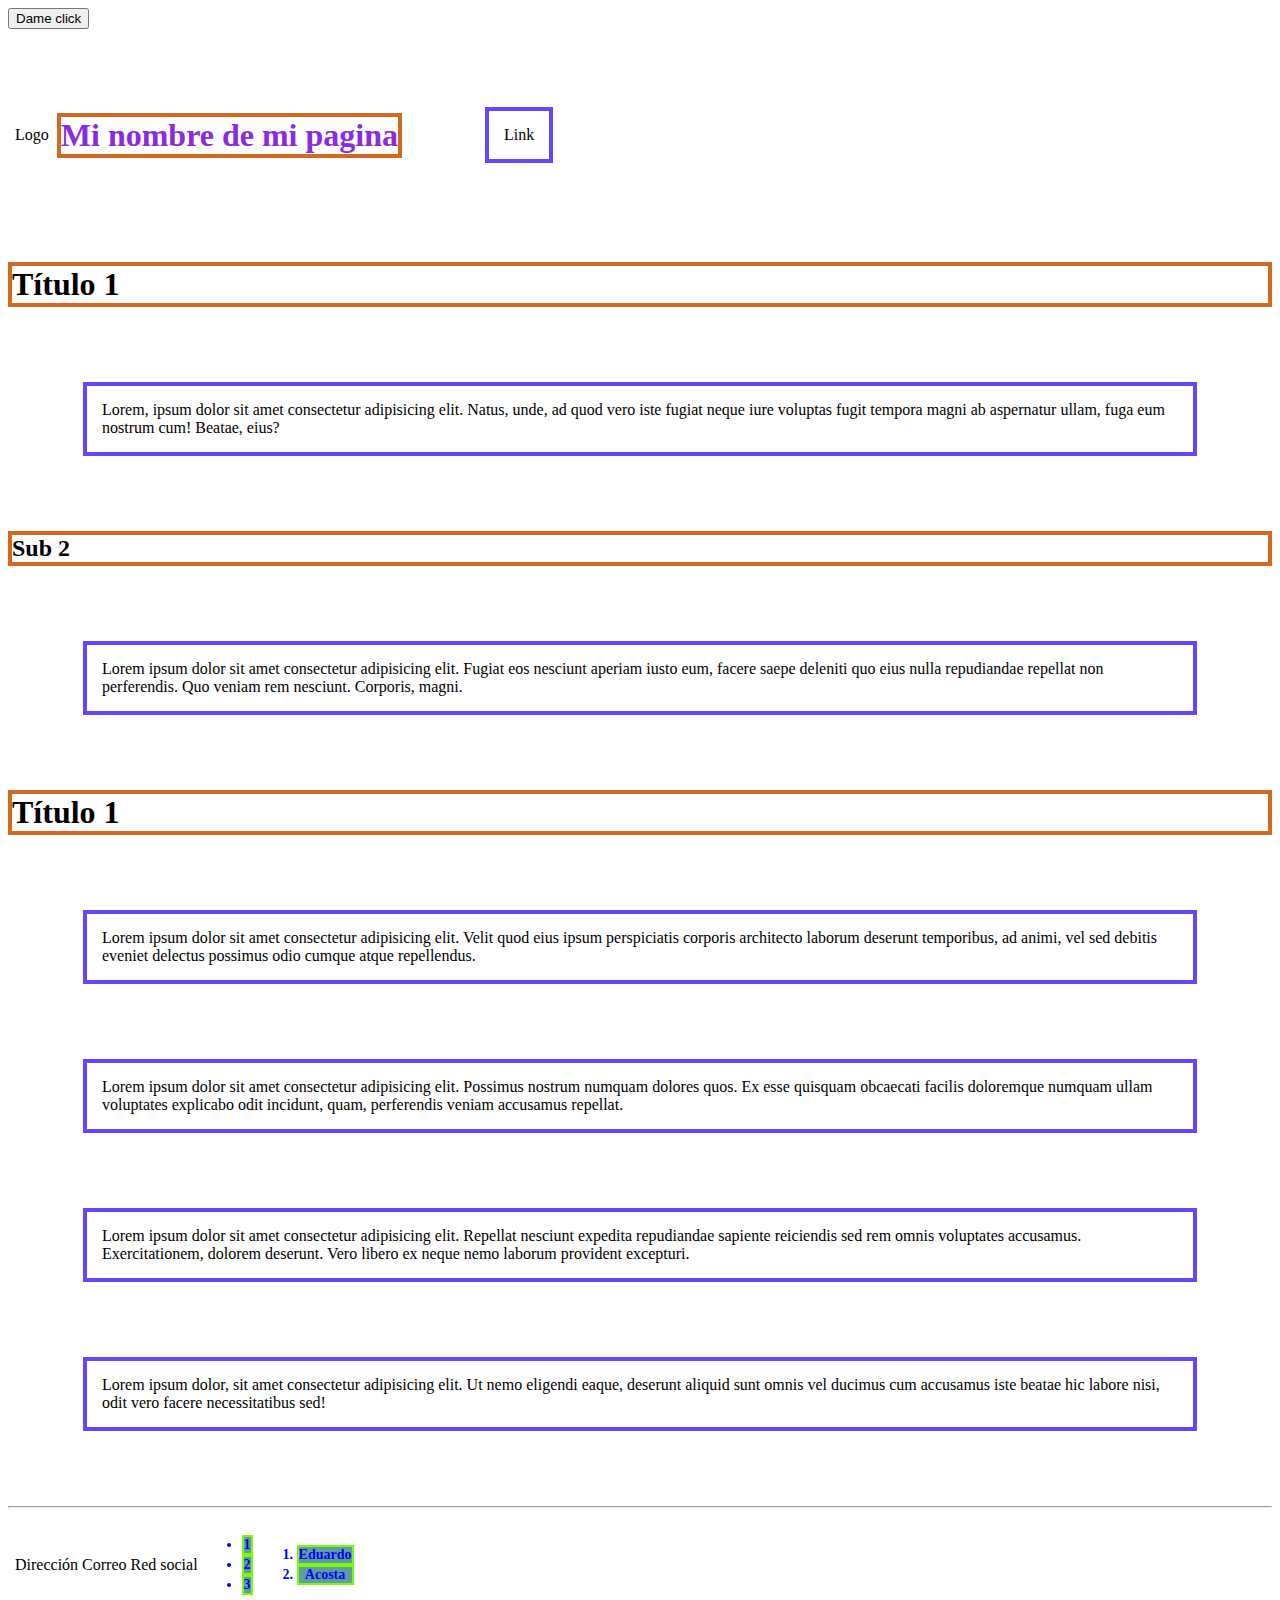
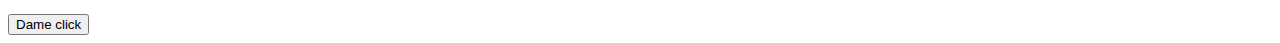
<file: 14:02:24/index.html>
<!DOCTYPE html>
<html lang="en">
<head>
        <meta charset="UTF-8">
        <meta http-equiv="X-UA-Compatible" content="IE=edge">
        <meta name="viewport" content="width=device-width, initial-scale=1.0">
        <title>ICO Básico</title>
        <link rel="stylesheet" href="estilo.css">
</head>
<script>
        alert("Alerta de furros");
</script>
<style>
        li{
                font-size: 14px;
                background-color: cadetblue;
                color: blue;
                border: solid 2px lawngreen;
        }
</style>
<body>
        <button onclick="saludar()">Dame click</button>
        <script>
                function saludar(){
                        alert("Esto es una mala práctica XD");
                }
        </script>
        <nav>
                <div>
                        <table>
                                <th>
                                        <td>Logo</td>
                                </th>
                                <th>
                                <td>
                                        <h1 style="color: blueviolet;">Mi nombre de mi pagina</h1>
                                </td>
                               </th>
                               <th>
                                        <td>
                                                <p>Link</p>
                                        </td>
                               </th>
                        </table>
                </div>
        </nav>
        <section>
                <div>
                        <h1>Título 1</h1>
                        <p>Lorem, ipsum dolor sit amet consectetur adipisicing elit. Natus, unde, ad quod vero iste fugiat neque iure voluptas fugit tempora magni ab aspernatur ullam, fuga eum nostrum cum! Beatae, eius?</p>
                </div>
                <div>
                        <h2>Sub 2</h2>
                        <p>Lorem ipsum dolor sit amet consectetur adipisicing elit. Fugiat eos nesciunt aperiam iusto eum, facere saepe deleniti quo eius nulla repudiandae repellat non perferendis. Quo veniam rem nesciunt. Corporis, magni.</p>
                </div>
        </section>
        <section>
                <h1>Título 1</h1>
                <p>Lorem ipsum dolor sit amet consectetur adipisicing elit. Velit quod eius ipsum perspiciatis corporis architecto laborum deserunt temporibus, ad animi, vel sed debitis eveniet delectus possimus odio cumque atque repellendus.</p>
                <p>Lorem ipsum dolor sit amet consectetur adipisicing elit. Possimus nostrum numquam dolores quos. Ex esse quisquam obcaecati facilis doloremque numquam ullam voluptates explicabo odit incidunt, quam, perferendis veniam accusamus repellat.</p>
                <p>Lorem ipsum dolor sit amet consectetur adipisicing elit. Repellat nesciunt expedita repudiandae sapiente reiciendis sed rem omnis voluptates accusamus. Exercitationem, dolorem deserunt. Vero libero ex neque nemo laborum provident excepturi.</p>
                <p>Lorem ipsum dolor, sit amet consectetur adipisicing elit. Ut nemo eligendi eaque, deserunt aliquid sunt omnis vel ducimus cum accusamus iste beatae hic labore nisi, odit vero facere necessitatibus sed!</p>
        </section>
        <hr>
        <footer>
                <div>
                        <table>
                                <th>
                                        <td>Dirección</td>
                                        <td>Correo</td>
                                        <td>Red social</td>
                                </th>
                                <th>
                                        <ul>
                                                <li>1</li>
                                                <li>2</li>
                                                <li>3</li>
                                        </ul>
                                </th>
                                <th>
                                        <ol>
                                                <li>Eduardo</li>
                                                <li>Acosta</li>
                                        </ol>
                                </th>
                        </table>
                </div>
        </footer>
        <button onclick="saludar2()">Dame click</button>
        
</body>
<script src="app.js"></script>
</html>
</file>
<file: 14:02:24/estilo.css>
p{
    border: solid 4px rgba(43, 0, 255, 0.726);
    font-family: 'Times New Roman', Times, serif;
    padding: 15px;
    margin: 75px;
}

h1,h2{
    border: solid 4px chocolate;
}
</file>
